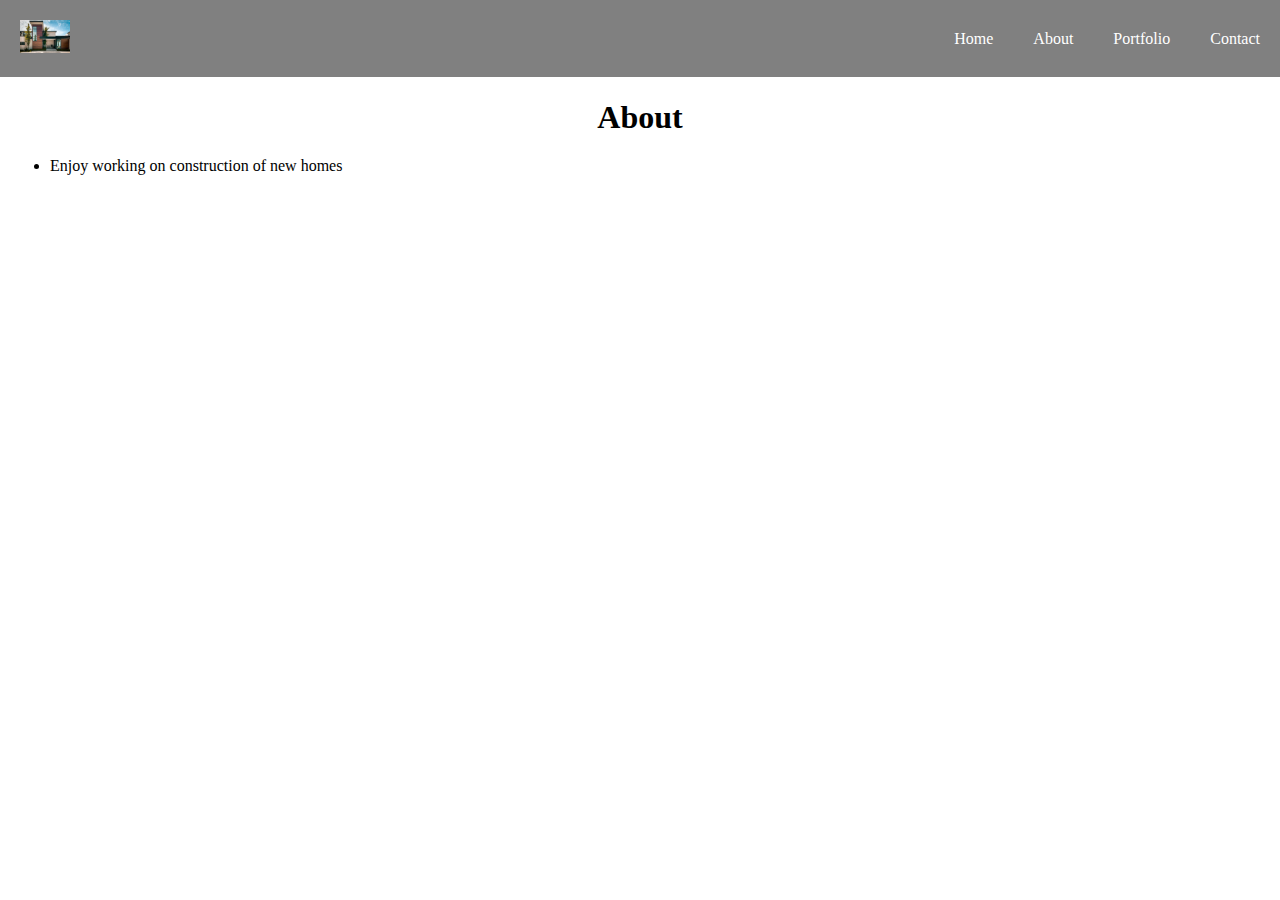
<file: about.html>
<!DOCTYPE html>
<html lang="en">

<head>
    <meta charset="UTF-8">
    <meta name="viewport" content="width=device-width, initial-scale=1.0">
    <title>Home</title>
    <link rel="stylesheet" href="style.css">
</head>

<body>
    <nav>
        <a href="#"><img class="img" src="home.png" alt="home-image"></a>
        <a href="index.html">Home</a>
        <a href="about.html">About</a>
        <a href="portfolio.html">Portfolio</a>
        <a href="#">Contact</a>
    </nav>

    <div>
        <header>
            <h1>About</h1>
        </header>

        <section>
            <ul>
                <li>Enjoy working on construction of new homes</li>
            </ul>
        </section>

    </div>
</body>

</html>
</file>
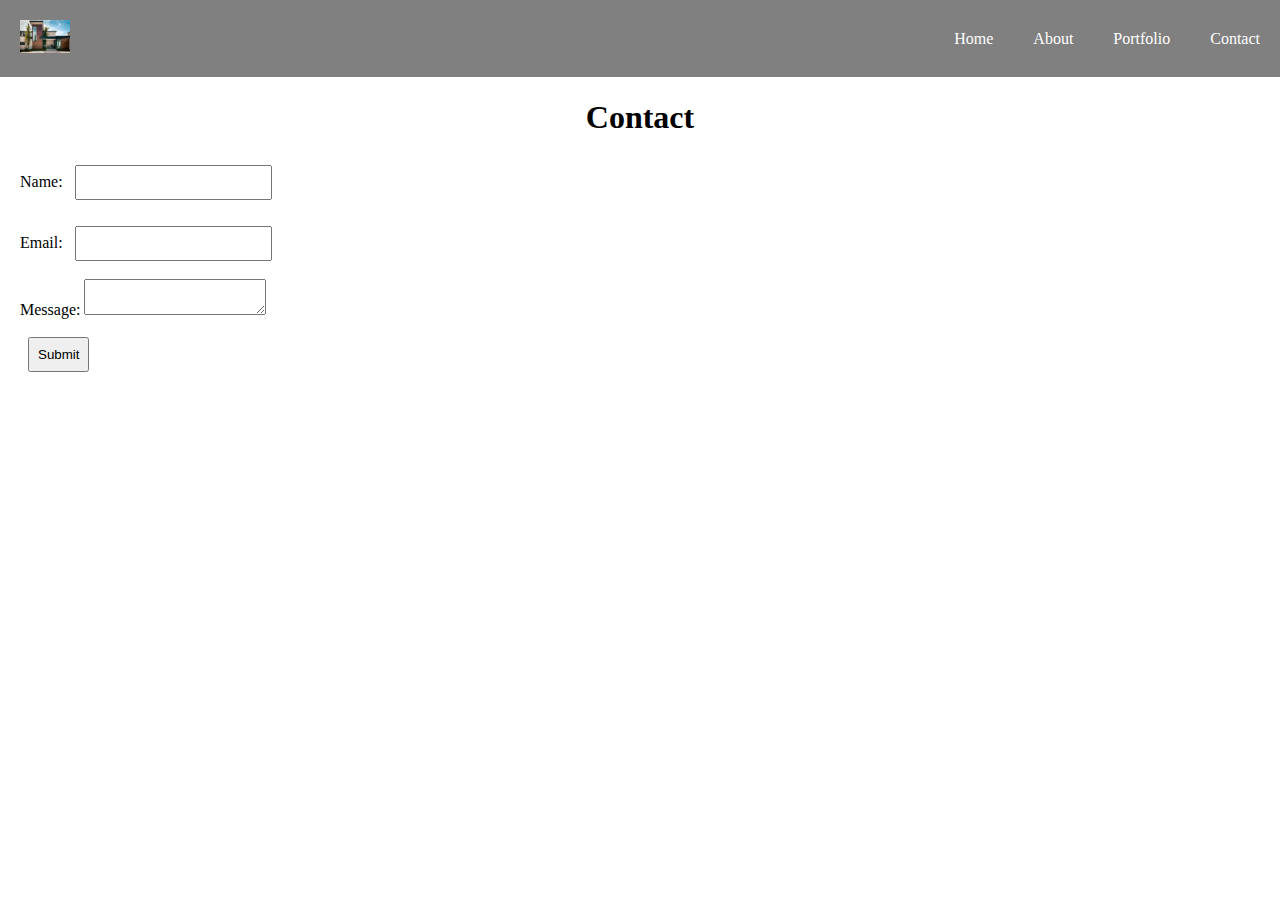
<file: contact.html>
<!DOCTYPE html>
<html lang="en">
<head>
    <meta charset="UTF-8">
    <meta name="viewport" content="width=device-width, initial-scale=1.0">
    <title>Contact</title>
    <link rel="stylesheet" href="style.css">
</head>
<body>
    <nav>
        <a href="#"><img class="img" src="home.png" alt="home-image"></a>
        <a href="index.html">Home</a>
        <a href="about.html">About</a>
        <a href="portfolio.html">Portfolio</a>
        <a href="contact.html">Contact</a>
    </nav>

    <div>
        <header>
            <h1>Contact</h1>
        </header>

        <section>
            <form action="success.html" method="POST">
                <div class="form-input-div">
                    <label>Name: </label>
                    <input required type="text">
                </div>
                <div class="form-input-div">
                    <label>Email: </label>
                    <input required type="email">
                </div>
                <div class="form-input-div">
                    <label>Message: </label>
                    <textarea></textarea>
                </div>
                <div class="form-input-div">
                    <input type="submit">
                </div>
            </form>
        </section>

    </div>

</body>
</html>
</file>
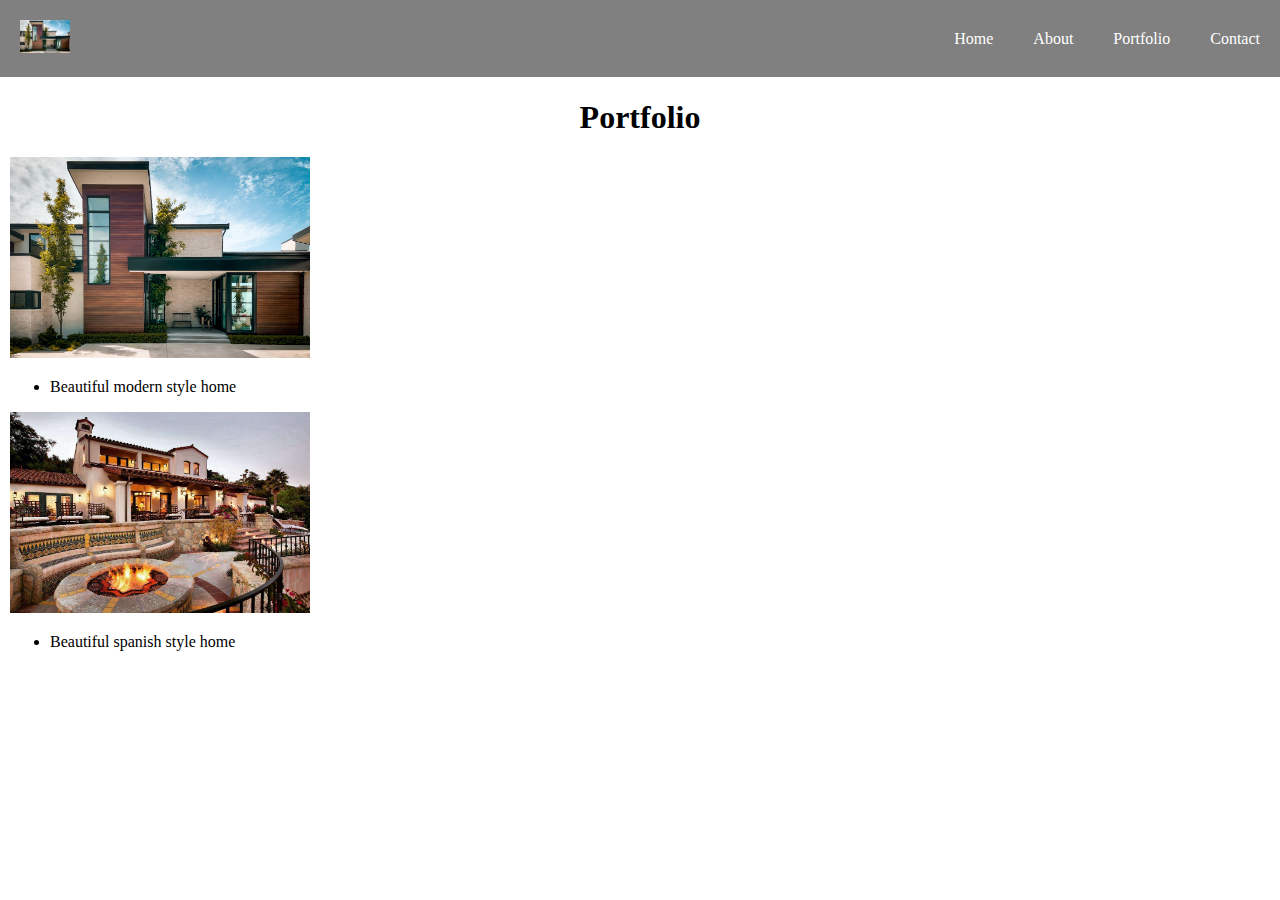
<file: portfolio.html>
<!DOCTYPE html>
<html lang="en">

<head>
    <meta charset="UTF-8">
    <meta name="viewport" content="width=device-width, initial-scale=1.0">
    <title>Home</title>
    <link rel="stylesheet" href="style.css">
</head>

<body>
    <nav>
        <a href="#"><img class="img" src="home.png" alt="home-image"></a>
        <a href="index.html">Home</a>
        <a href="about.html">About</a>
        <a href="portfolio.html">Portfolio</a>
        <a href="contact.html">Contact</a>
    </nav>

    <div>
        <header>
            <h1>Portfolio</h1>
        </header>

        <section>
            <img src="home.png" alt="home-image" width="300">

            <ul>
                <li>Beautiful modern style home</li>
            </ul>

            <img src="home-spanish.jpeg" alt="home-image" width="300">

            <ul>
                <li>Beautiful spanish style home</li>
            </ul>
        </section>

    </div>
</body>

</html>
</file>
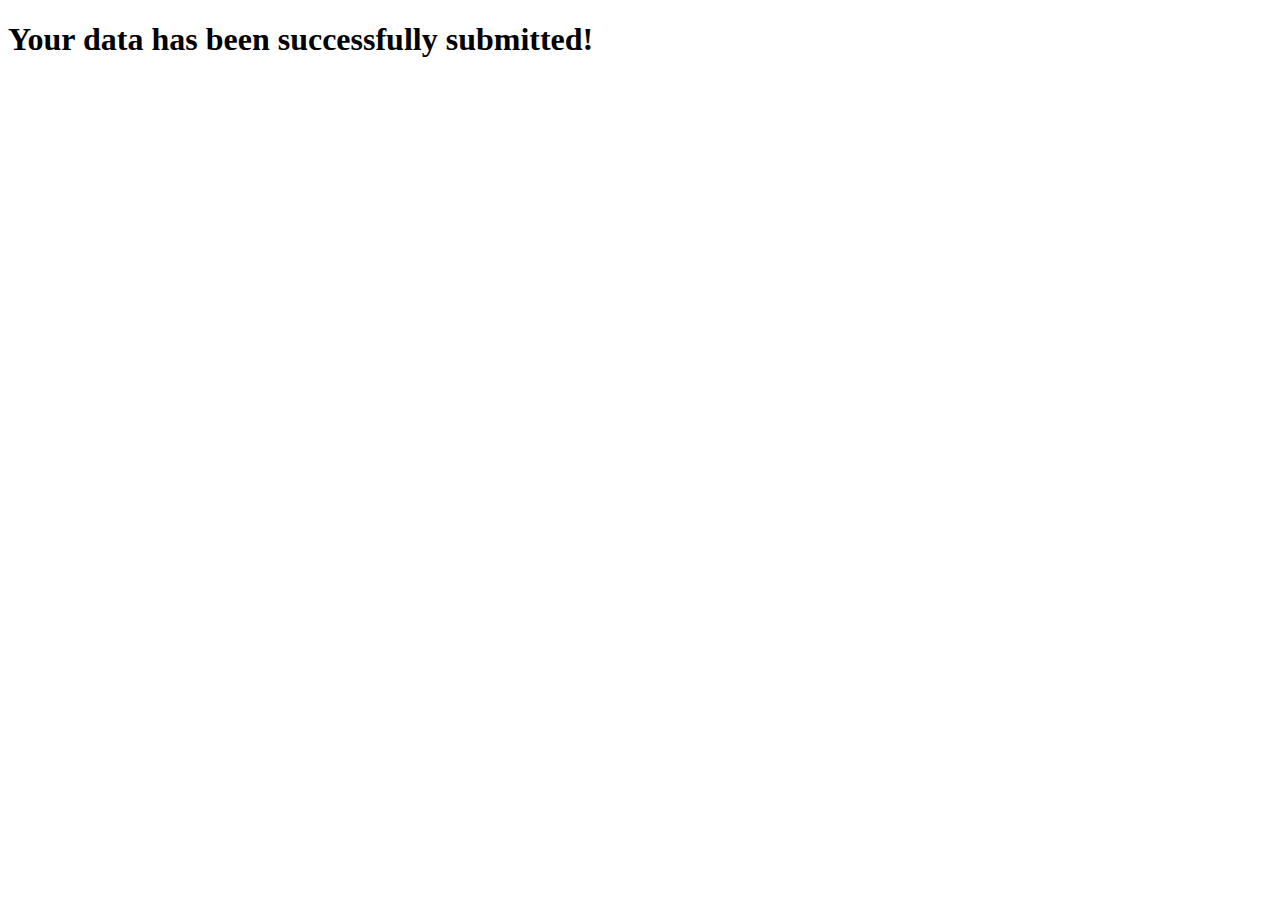
<file: success.html>
<!DOCTYPE html>
<html lang="en">
<head>
    <meta charset="UTF-8">
    <meta name="viewport" content="width=device-width, initial-scale=1.0">
    <title>Success</title>
</head>
<body>
    <header>
        <h1>Your data has been successfully submitted!</h1>
    </header>
</body>
</html>
</file>
<file: style.css>
body {
    margin: 0;
    padding: 0;
}

div {
    margin: 10px;
}

nav {
    background-color: gray;
    display: flex;
    align-items: center;
}

header {
    text-align: center;
}

a {
    margin: 10px;
    padding: 10px;
    text-decoration: none;
    color: white;
}

a:first-child {
    margin-right: auto;

}

a:hover {
    background-color: blue;
}

.img {
    width: 50px;
}

.form-input-div:hover {
    color: white;
    background-color: blue;
}

input {
    margin: 8px;
    padding: 8px;
}
</file>
